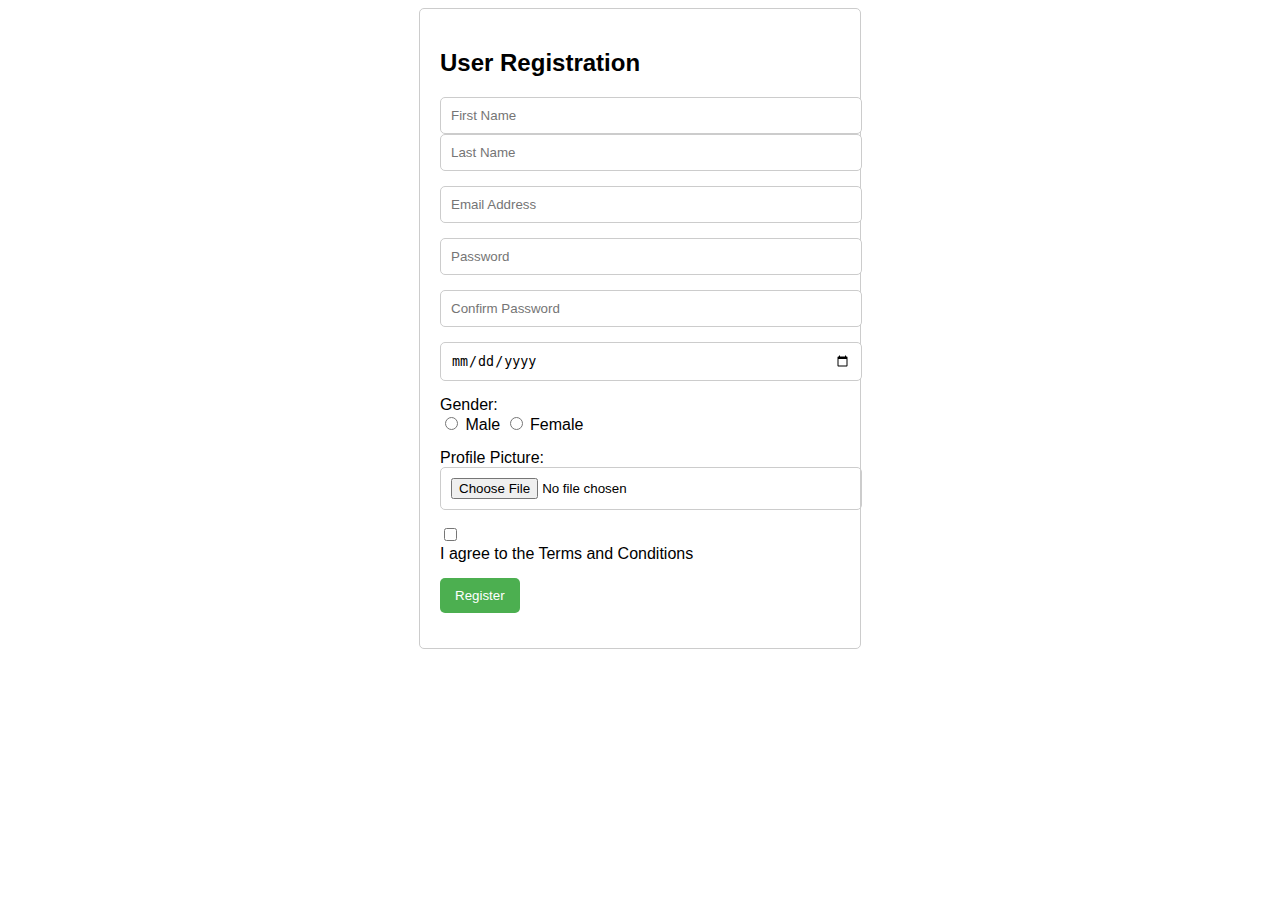
<file: task-3/index.html>
<!DOCTYPE html>
<html>
<head>
    <title>User Registration</title>
    <link rel="stylesheet" type="text/css" href="styles.css">
</head>
<body>
<div class="container">
    <h2>User Registration</h2>
    <form id="registrationForm" enctype="multipart/form-data">
        <div class="form-group">
            <input type="text" id="firstName" name="firstName" placeholder="First Name" required>
            <input type="text" id="lastName" name="lastName" placeholder="Last Name" required>
        </div>
        <div class="form-group">
            <input type="email" id="email" name="email" placeholder="Email Address" required>
        </div>
        <div class="form-group">
            <input type="password" id="password" name="password" placeholder="Password" required>
            <div id="password-strength"></div>
        </div>
        <div class="form-group">
            <input type="password" id="confirmPassword" name="confirmPassword" placeholder="Confirm Password" required>
        </div>
        <div class="form-group">
            <input type="date" id="dob" name="dob" placeholder="Date of Birth" required>
        </div>
        <div class="form-group">
            <label>Gender:</label>
            <input type="radio" id="male" name="gender" value="Male"> Male
            <input type="radio" id="female" name="gender" value="Female"> Female
        </div>
        <div class="form-group">
            <label for="profilePicture">Profile Picture:</label>
            <input type="file" id="profilePicture" name="profilePicture" accept="image/*">
        </div>
        <div class="form-group">
            <input type="checkbox" id="terms" name="terms" required>
            <label for="terms">I agree to the Terms and Conditions</label>
        </div>
        <div class="form-group">
            <button type="submit">Register</button>
        </div>
    </form>
</div>
<script src="script.js"></script>
</body>
</html>
</file>
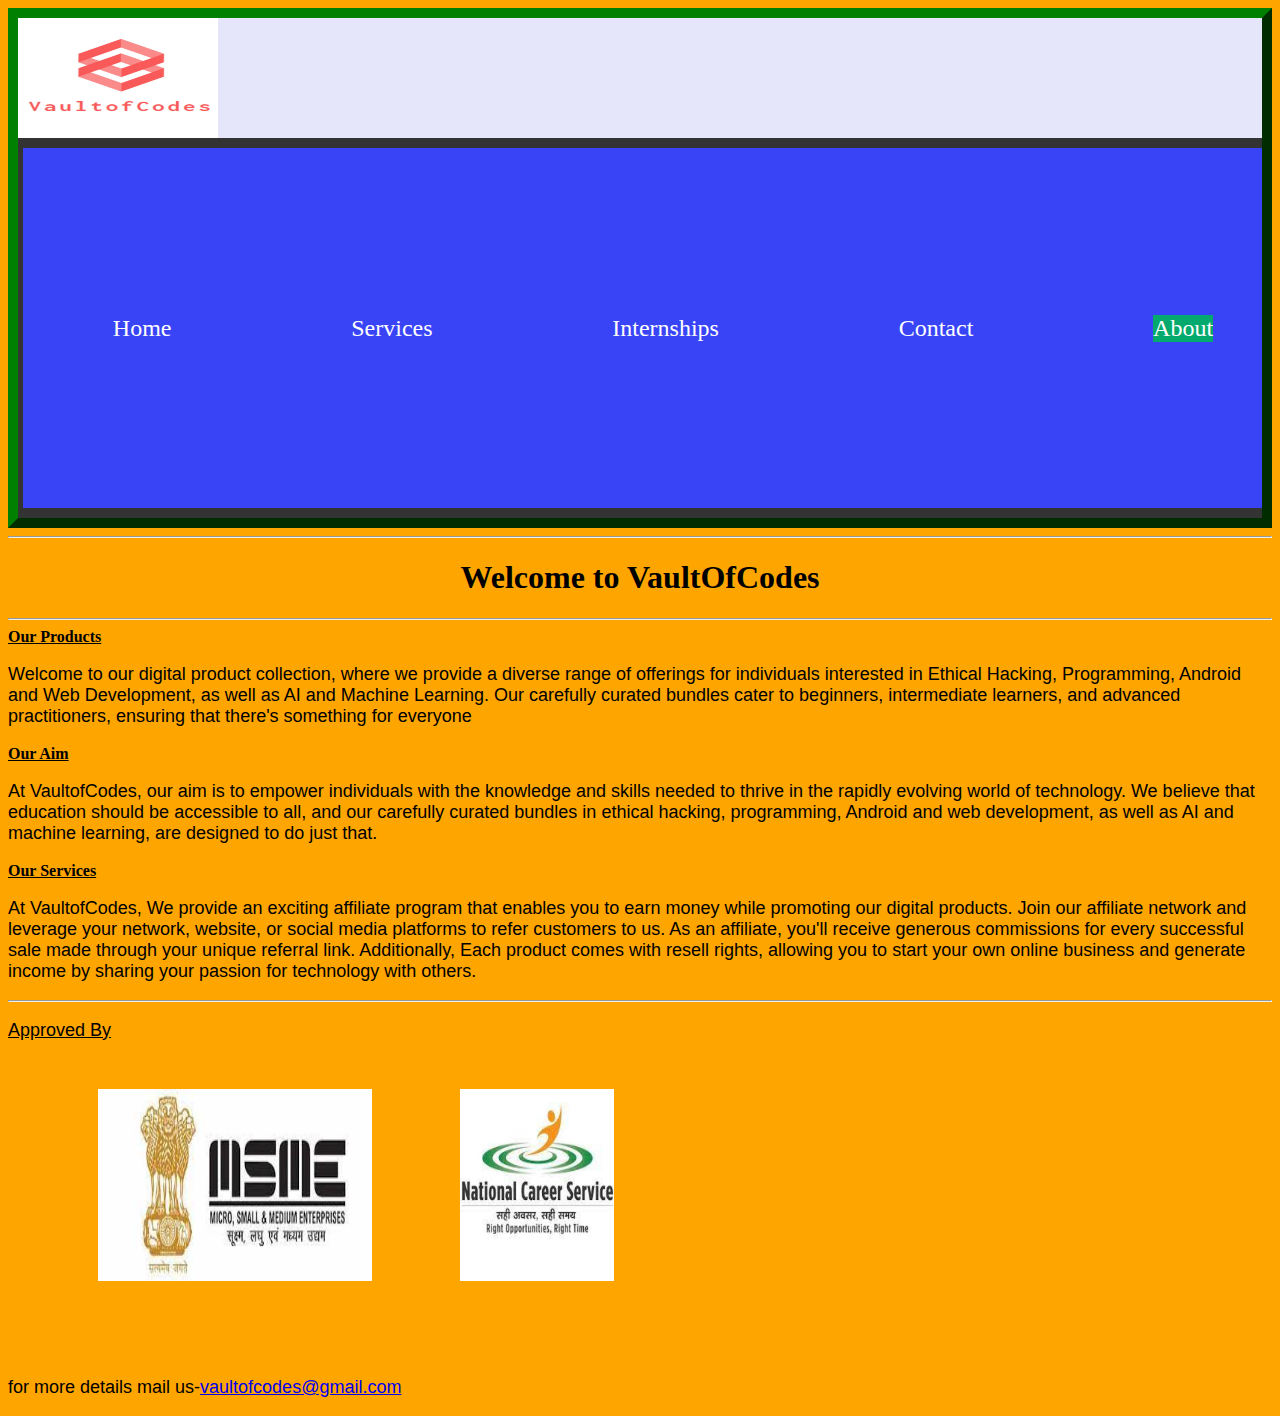
<file: task1/index.html>
<!DOCTYPE html>
<html lang="en" dir="ltr">
<head>
<meta charset="UTF-8">
<meta name="viewport" content="width=device-width, initial-scale=1.0">
<link rel="stylesheet" href="styles.css">
<link rel="stylesheet" href="https://cdnjs.cloudflare.com/ajax/libs/font-awesome/5.15.3/css/all.min.css"/>
<title>Internship Programs</title>
<style> 
ul {
  list-style-type: none;
  margin: 0;
  padding: 0;
  overflow: hidden;
  background-color: #333;
}

li {
  float: left;
}

li a {
  display: block;
  color: white;
  text-align: center;
  padding: 14px 16px;
  text-decoration: none;
}

li a:hover:not(.active) {
  background-color: #111;
}

.active {
  background-color: #04AA6D;
}
        .images { 
            display: flex; 
            flex-wrap: wrap; 
            margin: 0 50px; 
            padding: 30px; 
        } 
  
        .photo { 
            max-width: 31%; 
            padding: 0 10px; 
            height: 240px; 
        } 
  
        .photo img { 
            width: 80%; 
            height: 80%;
        } 

	.First{ 
            border: 10px outset green; 
            background-color:lavender; 
            text-align: left;
* { 
            margin: 0; 
            padding: 0; 
        } 
          
        body { 
            width: 100vw; 
            height: 100vh; 
        } 
           
        .nav { 
            width: 100vw; 
            height: 40vh; 
            background-color: #3944F7; 
            font-size: x-large; 
            color: white; 
            text-align: center; 
            margin: 10px 5px; 
            display: flex; 
            flex-direction: row; 
            justify-content: space-around; 
            place-items: center; 
        } 

    </style>
</head>
<body>

<div class="First"> 
	<img src= "vault.jpeg" align="center" height="120" width="200" alt="refresh" />
<ul>
<div class="nav">
  <li><a href="#home">Home</a></li>
  <li><a href="#Services">Services</a></li>
<li><a target="_self" href="Internships.html">Internships</a></li>
  <li><a href="#contact">Contact</a></li>
  <li style="float:right"><a class="active" href="#about">About</a></li>
</ul>
	</div>

<HR>
<h1>Welcome to VaultOfCodes</h1>
<hr>

<b><u>Our Products</u></b>
<p>Welcome to our digital product collection, where we provide a diverse range of offerings for individuals interested in Ethical Hacking, Programming, Android and Web Development, as well as AI and Machine Learning. Our carefully curated bundles cater to beginners, intermediate learners, and advanced practitioners, ensuring that there's something for everyone
</p>

<b><u>Our Aim</u></b>
<p>At VaultofCodes, our aim is to empower individuals with the knowledge and skills needed to thrive in the rapidly evolving world of technology. We believe that education should be accessible to all, and our carefully curated bundles in ethical hacking, programming, Android and web development, as well as AI and machine learning, are designed to do just that.
</p>

<b><u>Our Services</u></b>
<p>At VaultofCodes, We provide an exciting affiliate program that enables you to earn money while promoting our digital products. Join our affiliate network and leverage your network, website, or social media platforms to refer customers to us. As an affiliate, you'll receive generous commissions for every successful sale made through your unique referral link.

Additionally, Each product comes with resell rights, allowing you to start your own online business and generate income by sharing your passion for technology with others.</p>
<hr>



<p><u>Approved By</u></p>
<div class="images">   
        <div class="photo"> 
            <img src="msme.jpeg" alt="photo" /> 
        </div> 
          
        <div class="photo"> 
            <img src="ncs.jpeg" alt="photo" /> 
        </div> 
    </div> 
<p> for more details mail us-<a href="#mail">vaultofcodes@gmail.com</a>
</p>
</body>
</html>
</file>
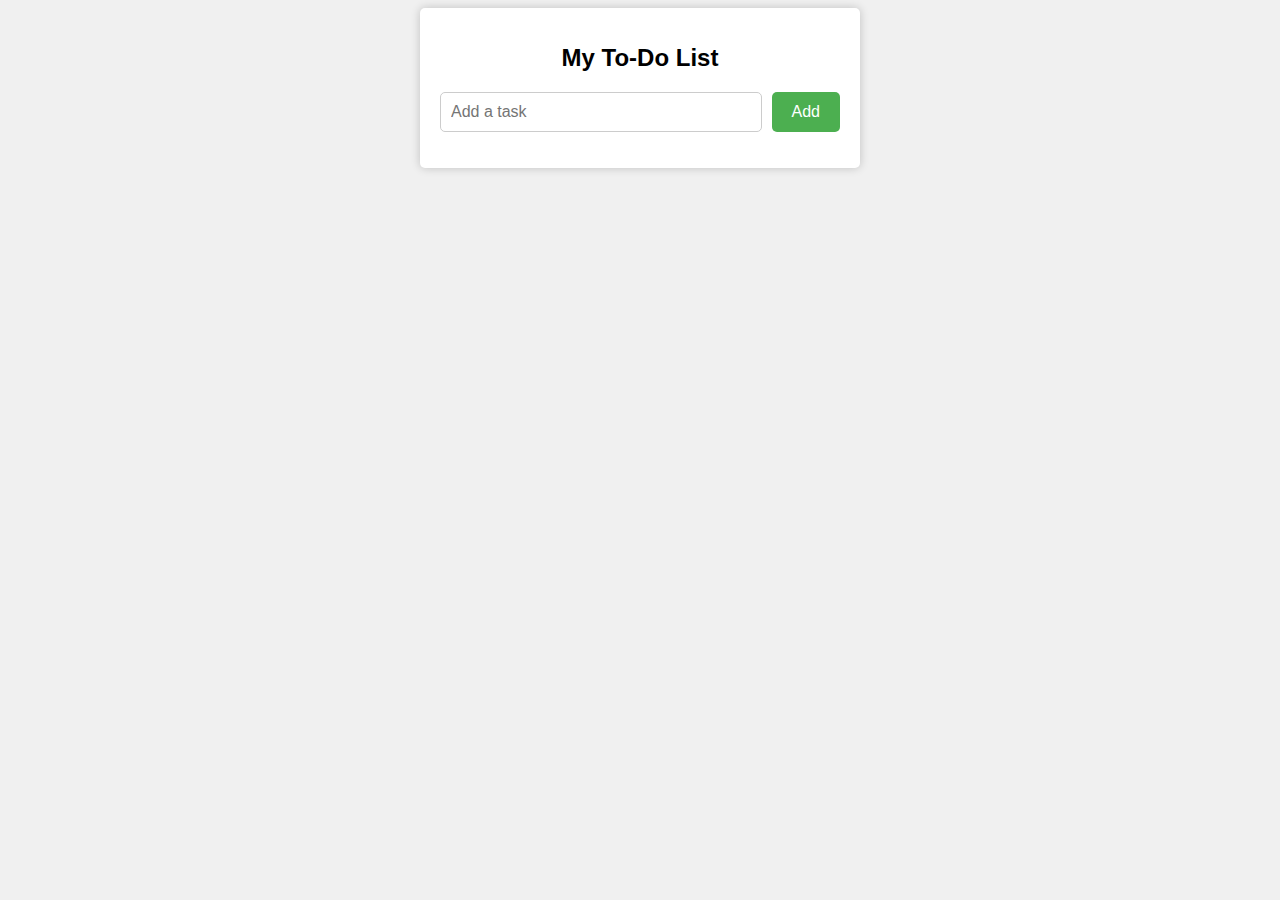
<file: task 4/html.html>
<!DOCTYPE html>
<html>
<head>
    <link rel="stylesheet" type="text/css" href="styles.css">
</head>
<body>
    <div class="todo-list">
        <h1>My To-Do List</h1>
        <div class="input-container">
            <input type="text" id="task" placeholder="Add a task">
            <button id="add-button">Add</button>
        </div>
        <ul id="task-list">
            <!-- To-do items will be added here dynamically -->
        </ul>
    </div>
    <script src="script.js"></script>
</body>
</html>
</file>
<file: task-3/styles.css>
body {
    font-family: Arial, sans-serif;
}

.container {
    max-width: 400px;
    margin: 0 auto;
    padding: 20px;
    border: 1px solid #ccc;
    border-radius: 5px;
}

.form-group {
    margin-bottom: 15px;
}

input[type="text"], input[type="email"], input[type="password"], input[type="date"], input[type="file"] {
    width: 100%;
    padding: 10px;
    border: 1px solid #ccc;
    border-radius: 5px;
}

#password-strength {
    margin-top: 5px;
    font-weight: bold;
}

button {
    background-color: #4CAF50;
    color: white;
    border: none;
    padding: 10px 15px;
    border-radius: 5px;
    cursor: pointer;
}

button:hover {
    background-color: #45a049;
}

label {
    display: block;
}

input[type="checkbox"] {
    margin-right: 5px;
}
</file>
<file: task1/styles.css>
body {
  background-color: orange;
}

h1 {
  color: black;
  text-align: center;
}

p {
  font-family: Arial;
  font-size: 18px;
}
</file>
<file: task 4/styles.css>
body {
    font-family: Arial, sans-serif;
    text-align: center;
    background-color: #f0f0f0;
}

.todo-list {
    max-width: 400px;
    margin: 0 auto;
    background-color: #fff;
    padding: 20px;
    border-radius: 5px;
    box-shadow: 0 0 10px rgba(0, 0, 0, 0.2);
}

h1 {
    font-size: 24px;
}

.input-container {
    display: flex;
    margin-top: 20px;
}

input[type="text"] {
    flex: 1;
    padding: 10px;
    border: 1px solid #ccc;
    border-radius: 5px;
    font-size: 16px;
    outline: none;
}

button#add-button {
    background-color: #4CAF50;
    color: #fff;
    border: none;
    border-radius: 5px;
    padding: 10px 20px;
    font-size: 16px;
    margin-left: 10px;
    cursor: pointer;
}

ul {
    list-style: none;
    padding: 0;
}

li {
    display: flex;
    align-items: center;
    justify-content: space-between;
    padding: 10px 0;
    border-bottom: 1px solid #ccc;
}

li:last-child {
    border: none;
}

.complete {
    text-decoration: line-through;
    color: #888;
}
</file>
